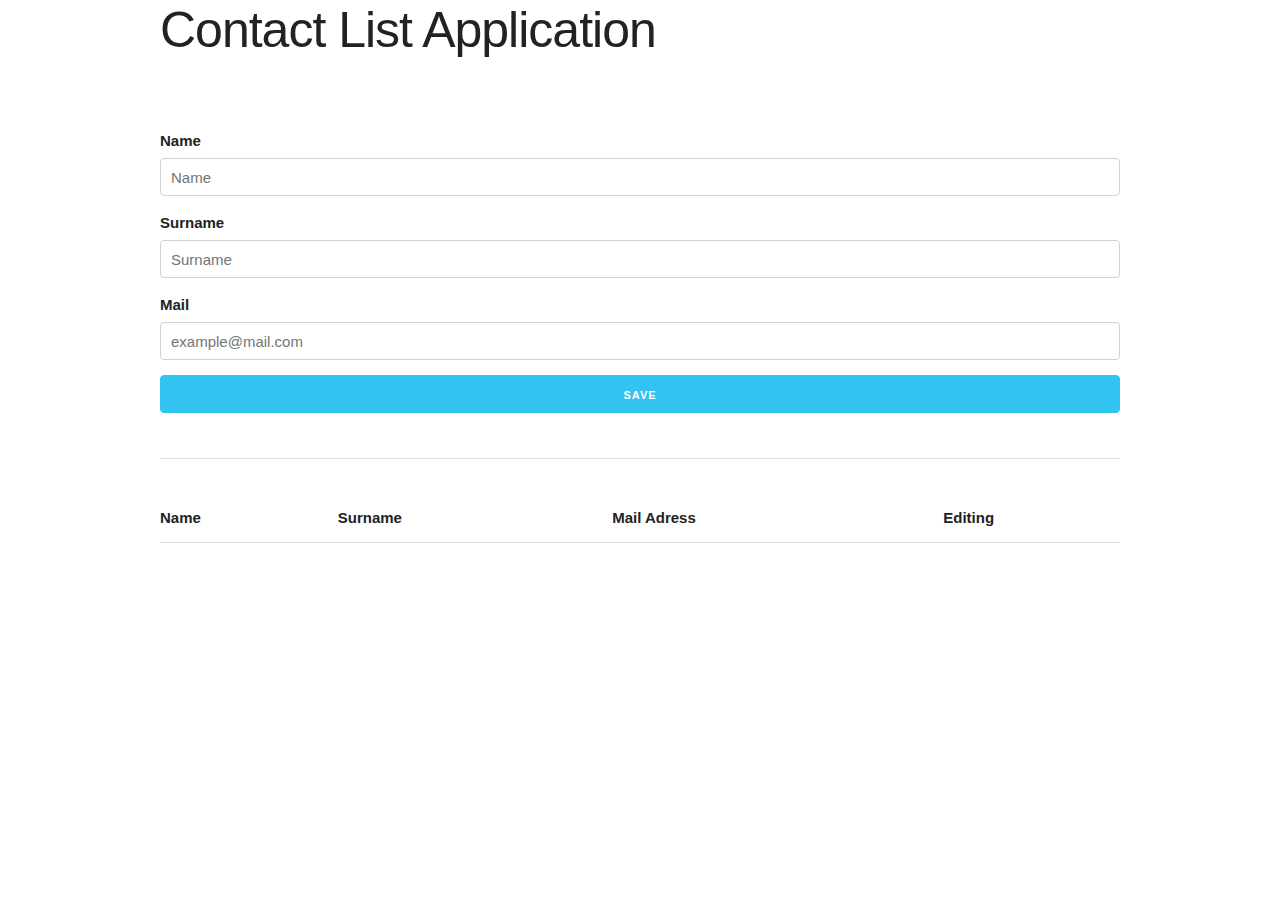
<file: uygulama-1-rehber/index.html>
<!DOCTYPE html>
<html lang="en">
  <head>
    <meta charset="UTF-8" />
    <meta name="viewport" content="width=device-width, initial-scale=1.0" />
    <title>Contact List</title>
    <link
      rel="stylesheet"
      href="https://cdnjs.cloudflare.com/ajax/libs/font-awesome/6.5.1/css/all.min.css"
      integrity="sha512-DTOQO9RWCH3ppGqcWaEA1BIZOC6xxalwEsw9c2QQeAIftl+Vegovlnee1c9QX4TctnWMn13TZye+giMm8e2LwA=="
      crossorigin="anonymous"
      referrerpolicy="no-referrer"
    />
    <link rel="stylesheet" href="./skeleton/normalize.css" />
    <link rel="stylesheet" href="./skeleton/skeleton.css" />
    <link rel="stylesheet" href="main.css" />
  </head>
  <body>
    <div class="container">
      <h1>Contact List Application</h1>

      <div class="info">Success</div>

      <form id="form-directory">
        <div>
          <label for="name">Name</label>
          <input
            type="text"
            id="name"
            class="u-full-width"
            placeholder="Name"
          />
        </div>
        <div>
          <label for="surname">Surname</label>
          <input
            type="text"
            id="surname"
            class="u-full-width"
            placeholder="Surname"
          />
        </div>
        <div>
          <label for="mail">Mail</label>
          <input
            type="text"
            id="mail"
            class="u-full-width"
            placeholder="example@mail.com"
          />
        </div>
        <div>
          <input
            class="button-primary u-full-width save-and-edit"
            type="submit"
            value="Save"
          />
        </div>
      </form>
      <hr />
      <table class="u-full-width">
        <thead>
          <tr>
            <th>Name</th>
            <th>Surname</th>
            <th>Mail Adress</th>
            <th>Editing</th>
          </tr>
        </thead>
        <tbody class="person-list">
          <!-- <tr>
            <td>Mutlucan</td>
            <td>Özcan</td>
            <td>xyz@gmail.com</td>
            <td>
              <button class="btn btn--edit">
                <i class="fa-solid fa-user-pen"></i>
              </button>
              <button class="btn btn--delete">
                <i class="fa-solid fa-user-minus"></i>
              </button>
            </td>
          </tr> -->
        </tbody>
      </table>
    </div>
    <script src="app2.js"></script>
  </body>
</html>
</file>
<file: uygulama-1-rehber/skeleton/skeleton.css>
/*
* Skeleton V2.0.4
* Copyright 2014, Dave Gamache
* www.getskeleton.com
* Free to use under the MIT license.
* http://www.opensource.org/licenses/mit-license.php
* 12/29/2014
*/


/* Table of contents
––––––––––––––––––––––––––––––––––––––––––––––––––
- Grid
- Base Styles
- Typography
- Links
- Buttons
- Forms
- Lists
- Code
- Tables
- Spacing
- Utilities
- Clearing
- Media Queries
*/


/* Grid
–––––––––––––––––––––––––––––––––––––––––––––––––– */
.container {
  position: relative;
  width: 100%;
  max-width: 960px;
  margin: 0 auto;
  padding: 0 20px;
  box-sizing: border-box; }
.column,
.columns {
  width: 100%;
  float: left;
  box-sizing: border-box; }

/* For devices larger than 400px */
@media (min-width: 400px) {
  .container {
    width: 85%;
    padding: 0; }
}

/* For devices larger than 550px */
@media (min-width: 550px) {
  .container {
    width: 80%; }
  .column,
  .columns {
    margin-left: 4%; }
  .column:first-child,
  .columns:first-child {
    margin-left: 0; }

  .one.column,
  .one.columns                    { width: 4.66666666667%; }
  .two.columns                    { width: 13.3333333333%; }
  .three.columns                  { width: 22%;            }
  .four.columns                   { width: 30.6666666667%; }
  .five.columns                   { width: 39.3333333333%; }
  .six.columns                    { width: 48%;            }
  .seven.columns                  { width: 56.6666666667%; }
  .eight.columns                  { width: 65.3333333333%; }
  .nine.columns                   { width: 74.0%;          }
  .ten.columns                    { width: 82.6666666667%; }
  .eleven.columns                 { width: 91.3333333333%; }
  .twelve.columns                 { width: 100%; margin-left: 0; }

  .one-third.column               { width: 30.6666666667%; }
  .two-thirds.column              { width: 65.3333333333%; }

  .one-half.column                { width: 48%; }

  /* Offsets */
  .offset-by-one.column,
  .offset-by-one.columns          { margin-left: 8.66666666667%; }
  .offset-by-two.column,
  .offset-by-two.columns          { margin-left: 17.3333333333%; }
  .offset-by-three.column,
  .offset-by-three.columns        { margin-left: 26%;            }
  .offset-by-four.column,
  .offset-by-four.columns         { margin-left: 34.6666666667%; }
  .offset-by-five.column,
  .offset-by-five.columns         { margin-left: 43.3333333333%; }
  .offset-by-six.column,
  .offset-by-six.columns          { margin-left: 52%;            }
  .offset-by-seven.column,
  .offset-by-seven.columns        { margin-left: 60.6666666667%; }
  .offset-by-eight.column,
  .offset-by-eight.columns        { margin-left: 69.3333333333%; }
  .offset-by-nine.column,
  .offset-by-nine.columns         { margin-left: 78.0%;          }
  .offset-by-ten.column,
  .offset-by-ten.columns          { margin-left: 86.6666666667%; }
  .offset-by-eleven.column,
  .offset-by-eleven.columns       { margin-left: 95.3333333333%; }

  .offset-by-one-third.column,
  .offset-by-one-third.columns    { margin-left: 34.6666666667%; }
  .offset-by-two-thirds.column,
  .offset-by-two-thirds.columns   { margin-left: 69.3333333333%; }

  .offset-by-one-half.column,
  .offset-by-one-half.columns     { margin-left: 52%; }

}


/* Base Styles
–––––––––––––––––––––––––––––––––––––––––––––––––– */
/* NOTE
html is set to 62.5% so that all the REM measurements throughout Skeleton
are based on 10px sizing. So basically 1.5rem = 15px :) */
html {
  font-size: 62.5%; }
body {
  font-size: 1.5em; /* currently ems cause chrome bug misinterpreting rems on body element */
  line-height: 1.6;
  font-weight: 400;
  font-family: "Raleway", "HelveticaNeue", "Helvetica Neue", Helvetica, Arial, sans-serif;
  color: #222; }


/* Typography
–––––––––––––––––––––––––––––––––––––––––––––––––– */
h1, h2, h3, h4, h5, h6 {
  margin-top: 0;
  margin-bottom: 2rem;
  font-weight: 300; }
h1 { font-size: 4.0rem; line-height: 1.2;  letter-spacing: -.1rem;}
h2 { font-size: 3.6rem; line-height: 1.25; letter-spacing: -.1rem; }
h3 { font-size: 3.0rem; line-height: 1.3;  letter-spacing: -.1rem; }
h4 { font-size: 2.4rem; line-height: 1.35; letter-spacing: -.08rem; }
h5 { font-size: 1.8rem; line-height: 1.5;  letter-spacing: -.05rem; }
h6 { font-size: 1.5rem; line-height: 1.6;  letter-spacing: 0; }

/* Larger than phablet */
@media (min-width: 550px) {
  h1 { font-size: 5.0rem; }
  h2 { font-size: 4.2rem; }
  h3 { font-size: 3.6rem; }
  h4 { font-size: 3.0rem; }
  h5 { font-size: 2.4rem; }
  h6 { font-size: 1.5rem; }
}

p {
  margin-top: 0; }


/* Links
–––––––––––––––––––––––––––––––––––––––––––––––––– */
a {
  color: #1EAEDB; }
a:hover {
  color: #0FA0CE; }


/* Buttons
–––––––––––––––––––––––––––––––––––––––––––––––––– */
.button,
button,
input[type="submit"],
input[type="reset"],
input[type="button"] {
  display: inline-block;
  height: 38px;
  padding: 0 30px;
  color: #555;
  text-align: center;
  font-size: 11px;
  font-weight: 600;
  line-height: 38px;
  letter-spacing: .1rem;
  text-transform: uppercase;
  text-decoration: none;
  white-space: nowrap;
  background-color: transparent;
  border-radius: 4px;
  border: 1px solid #bbb;
  cursor: pointer;
  box-sizing: border-box; }
.button:hover,
button:hover,
input[type="submit"]:hover,
input[type="reset"]:hover,
input[type="button"]:hover,
.button:focus,
button:focus,
input[type="submit"]:focus,
input[type="reset"]:focus,
input[type="button"]:focus {
  color: #333;
  border-color: #888;
  outline: 0; }
.button.button-primary,
button.button-primary,
input[type="submit"].button-primary,
input[type="reset"].button-primary,
input[type="button"].button-primary {
  color: #FFF;
  background-color: #33C3F0;
  border-color: #33C3F0; }
.button.button-primary:hover,
button.button-primary:hover,
input[type="submit"].button-primary:hover,
input[type="reset"].button-primary:hover,
input[type="button"].button-primary:hover,
.button.button-primary:focus,
button.button-primary:focus,
input[type="submit"].button-primary:focus,
input[type="reset"].button-primary:focus,
input[type="button"].button-primary:focus {
  color: #FFF;
  background-color: #1EAEDB;
  border-color: #1EAEDB; }


/* Forms
–––––––––––––––––––––––––––––––––––––––––––––––––– */
input[type="email"],
input[type="number"],
input[type="search"],
input[type="text"],
input[type="tel"],
input[type="url"],
input[type="password"],
textarea,
select {
  height: 38px;
  padding: 6px 10px; /* The 6px vertically centers text on FF, ignored by Webkit */
  background-color: #fff;
  border: 1px solid #D1D1D1;
  border-radius: 4px;
  box-shadow: none;
  box-sizing: border-box; }
/* Removes awkward default styles on some inputs for iOS */
input[type="email"],
input[type="number"],
input[type="search"],
input[type="text"],
input[type="tel"],
input[type="url"],
input[type="password"],
textarea {
  -webkit-appearance: none;
     -moz-appearance: none;
          appearance: none; }
textarea {
  min-height: 65px;
  padding-top: 6px;
  padding-bottom: 6px; }
input[type="email"]:focus,
input[type="number"]:focus,
input[type="search"]:focus,
input[type="text"]:focus,
input[type="tel"]:focus,
input[type="url"]:focus,
input[type="password"]:focus,
textarea:focus,
select:focus {
  border: 1px solid #33C3F0;
  outline: 0; }
label,
legend {
  display: block;
  margin-bottom: .5rem;
  font-weight: 600; }
fieldset {
  padding: 0;
  border-width: 0; }
input[type="checkbox"],
input[type="radio"] {
  display: inline; }
label > .label-body {
  display: inline-block;
  margin-left: .5rem;
  font-weight: normal; }


/* Lists
–––––––––––––––––––––––––––––––––––––––––––––––––– */
ul {
  list-style: circle inside; }
ol {
  list-style: decimal inside; }
ol, ul {
  padding-left: 0;
  margin-top: 0; }
ul ul,
ul ol,
ol ol,
ol ul {
  margin: 1.5rem 0 1.5rem 3rem;
  font-size: 90%; }
li {
  margin-bottom: 1rem; }


/* Code
–––––––––––––––––––––––––––––––––––––––––––––––––– */
code {
  padding: .2rem .5rem;
  margin: 0 .2rem;
  font-size: 90%;
  white-space: nowrap;
  background: #F1F1F1;
  border: 1px solid #E1E1E1;
  border-radius: 4px; }
pre > code {
  display: block;
  padding: 1rem 1.5rem;
  white-space: pre; }


/* Tables
–––––––––––––––––––––––––––––––––––––––––––––––––– */
th,
td {
  padding: 12px 15px;
  text-align: left;
  border-bottom: 1px solid #E1E1E1; }
th:first-child,
td:first-child {
  padding-left: 0; }
th:last-child,
td:last-child {
  padding-right: 0; }


/* Spacing
–––––––––––––––––––––––––––––––––––––––––––––––––– */
button,
.button {
  margin-bottom: 1rem; }
input,
textarea,
select,
fieldset {
  margin-bottom: 1.5rem; }
pre,
blockquote,
dl,
figure,
table,
p,
ul,
ol,
form {
  margin-bottom: 2.5rem; }


/* Utilities
–––––––––––––––––––––––––––––––––––––––––––––––––– */
.u-full-width {
  width: 100%;
  box-sizing: border-box; }
.u-max-full-width {
  max-width: 100%;
  box-sizing: border-box; }
.u-pull-right {
  float: right; }
.u-pull-left {
  float: left; }


/* Misc
–––––––––––––––––––––––––––––––––––––––––––––––––– */
hr {
  margin-top: 3rem;
  margin-bottom: 3.5rem;
  border-width: 0;
  border-top: 1px solid #E1E1E1; }


/* Clearing
–––––––––––––––––––––––––––––––––––––––––––––––––– */

/* Self Clearing Goodness */
.container:after,
.row:after,
.u-cf {
  content: "";
  display: table;
  clear: both; }


/* Media Queries
–––––––––––––––––––––––––––––––––––––––––––––––––– */
/*
Note: The best way to structure the use of media queries is to create the queries
near the relevant code. For example, if you wanted to change the styles for buttons
on small devices, paste the mobile query code up in the buttons section and style it
there.
*/


/* Larger than mobile */
@media (min-width: 400px) {}

/* Larger than phablet (also point when grid becomes active) */
@media (min-width: 550px) {}

/* Larger than tablet */
@media (min-width: 750px) {}

/* Larger than desktop */
@media (min-width: 1000px) {}

/* Larger than Desktop HD */
@media (min-width: 1200px) {}
</file>
<file: uygulama-1-rehber/main.css>
.btn {
  border: 0;
  outline: none;
  padding: 0;
  font-size: 1.5rem;
}

.btn--edit {
  color: green;
}

.btn--edit:hover {
  color: rgba(0, 255, 0, 0.7);
}

.btn--delete {
  color: red;
}

.btn--delete:hover {
  color: rgba(255, 0, 0, 0.4);
}

.info {
  padding: 1rem;
  margin: 0.5rem;
  border-radius: 3px;
  opacity: 0;
  transition: 0.5s ease-in-out;
}

.info--success {
  border: 1px solid green;
  opacity: 1;
}

.info--error {
  border: 1px solid red;
  opacity: 1;
}
.fa-solid {
  pointer-events: none;
}
</file>
